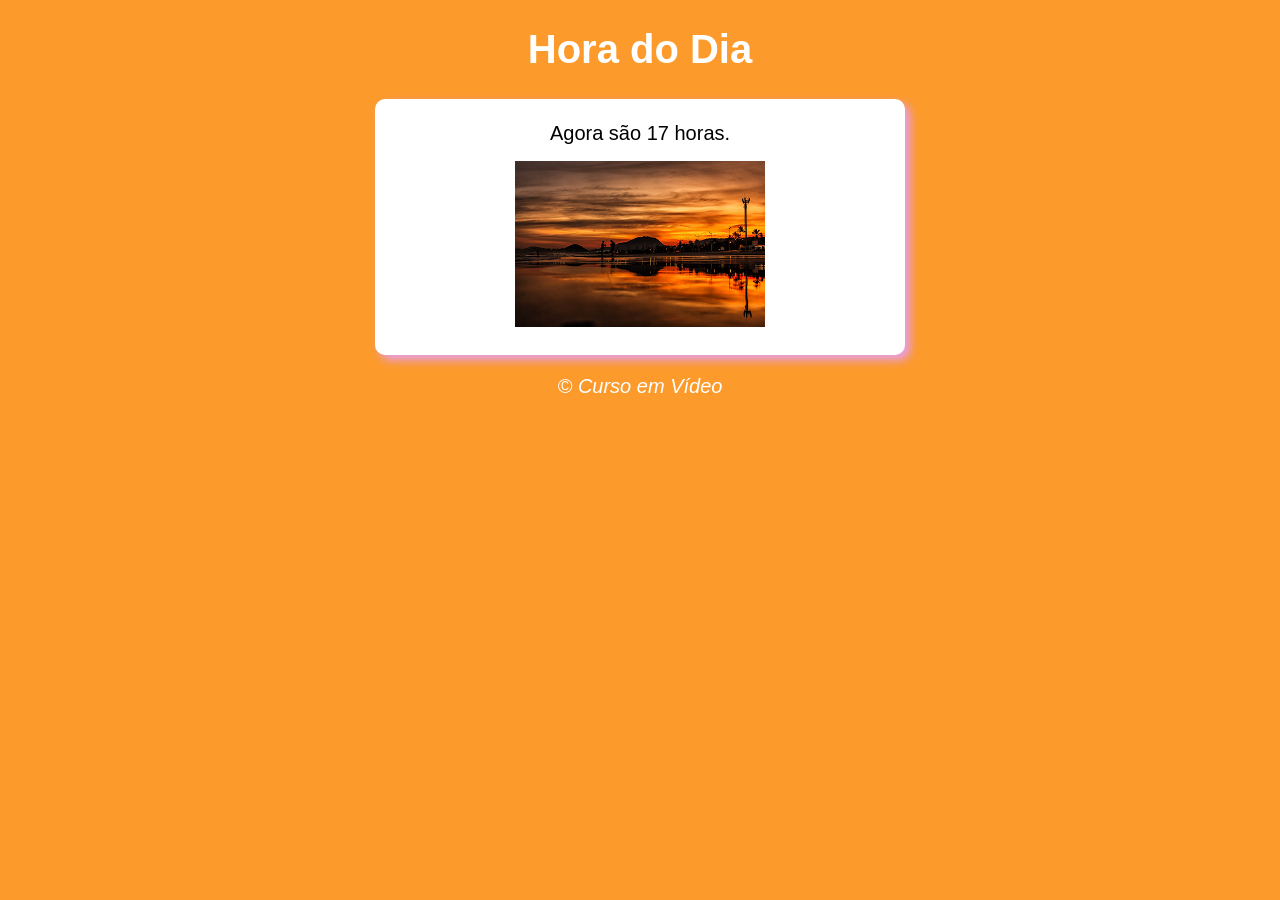
<file: index.html>
<!DOCTYPE html>
<html lang="pr-br">
<head>
    <meta charset="UTF-8">
    <meta http-equiv="X-UA-Compatible" content="IE=edge">
    <meta name="viewport" content="width=device-width, initial-scale=1.0">
    <title>Exercício: Hora do Dia</title>
    <link rel="stylesheet" href="estilo.css">
</head>
<body onload="carregar()">
    <header>
        <h1>Hora do Dia</h1>
    </header>
    <section>
        <div id="msg">
            São exatamente:
        </div>
        <div id="foto">
            <img id="imagem" src="./Manhã.png" alt="Foto do Dia">
        </div>
    </section>
    <footer>
        <p>&copy; Curso em Vídeo</p>
    </footer>
    <script src="script.js"></script>
</body>
</html>
</file>
<file: estilo.css>
body{
    background: rgb(37, 37, 87);
    font: normal 15pt Arial;

}
header{
    color: white;
    text-align: center;

}
section{
    background: white;
    border-radius: 10px;
    padding: 15px;
    width: 500px;
    margin: auto;
    box-shadow: 5px 5px 10px rgb(230, 158, 240);
}
footer{
    color: white;
    text-align: center;
    font-style: italic;
}
div{
    text-align: center;
    padding: 8px;
    
}
</file>
